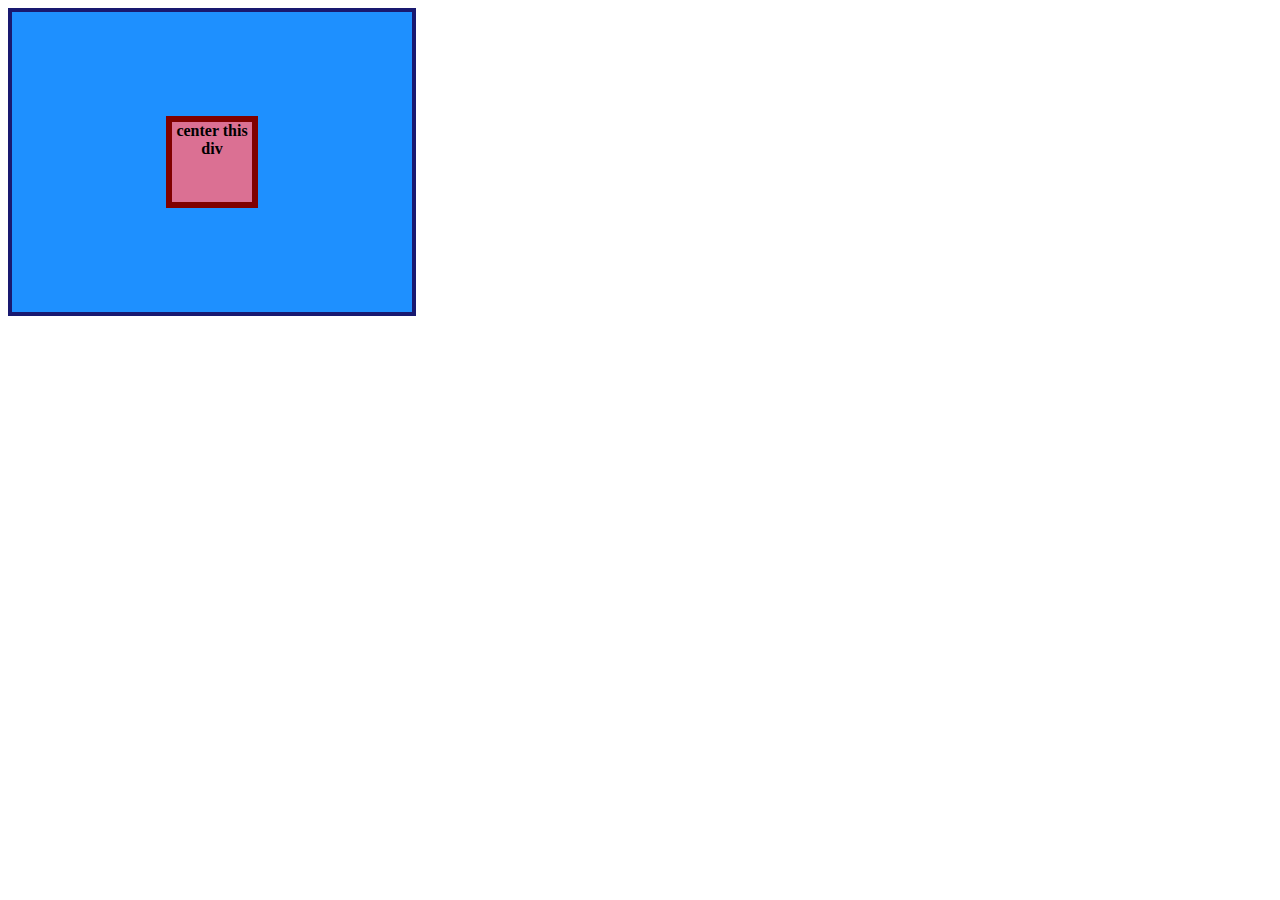
<file: 01-flex-center/index.html>
<!DOCTYPE html>
<html lang="en">
  <head>
    <meta charset="UTF-8">
    <meta http-equiv="X-UA-Compatible" content="IE=edge">
    <meta name="viewport" content="width=device-width, initial-scale=1.0">
    <title>CENTER THIS DIV</title>
    <link rel="stylesheet" href="style.css">
  </head>
  <body>
    <div class="container">
      <div class="box">center this div</div>
    </div>
  </body>
</html>
</file>
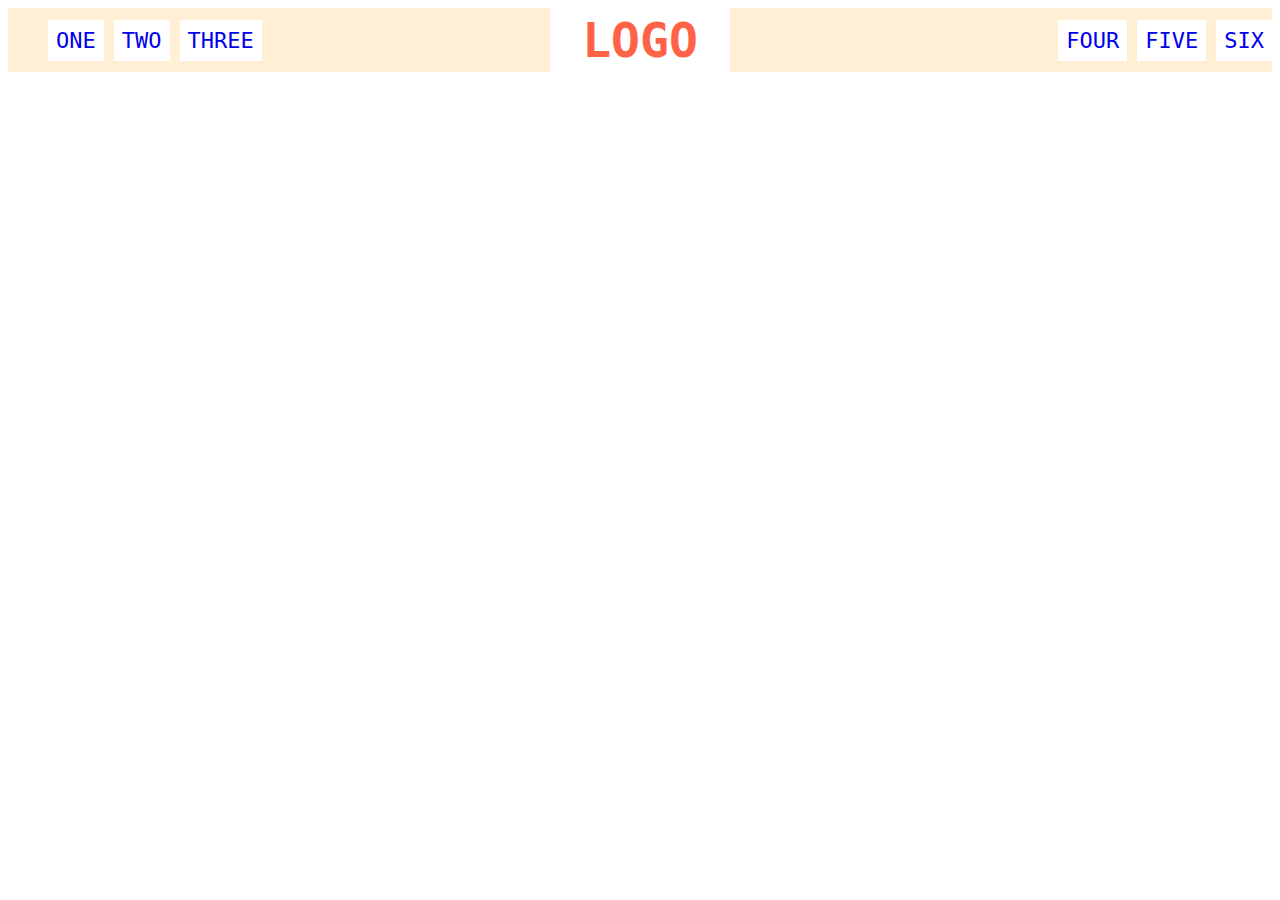
<file: 02-flex-header/index.html>
<!DOCTYPE html>
<html lang="en">
  <head>
    <meta charset="UTF-8">
    <meta http-equiv="X-UA-Compatible" content="IE=edge">
    <meta name="viewport" content="width=device-width, initial-scale=1.0">
    <title>Flex Header</title>
    <link rel="stylesheet" href="style.css">
  </head>
  <body>
    <div class="header">
      <div class="left-links">
        <ul>
          <li><a href="#">ONE</a></li>
          <li><a href="#">TWO</a></li>
          <li><a href="#">THREE</a></li>
        </ul>
      </div>
      <div class="logo">LOGO</div>
      <div class="right-links">
        <ul>
          <li><a href="#">FOUR</a></li>
          <li><a href="#">FIVE</a></li>
          <li><a href="#">SIX</a></li>
        </ul>
      </div>
    </div>
  </body>
</html>
</file>
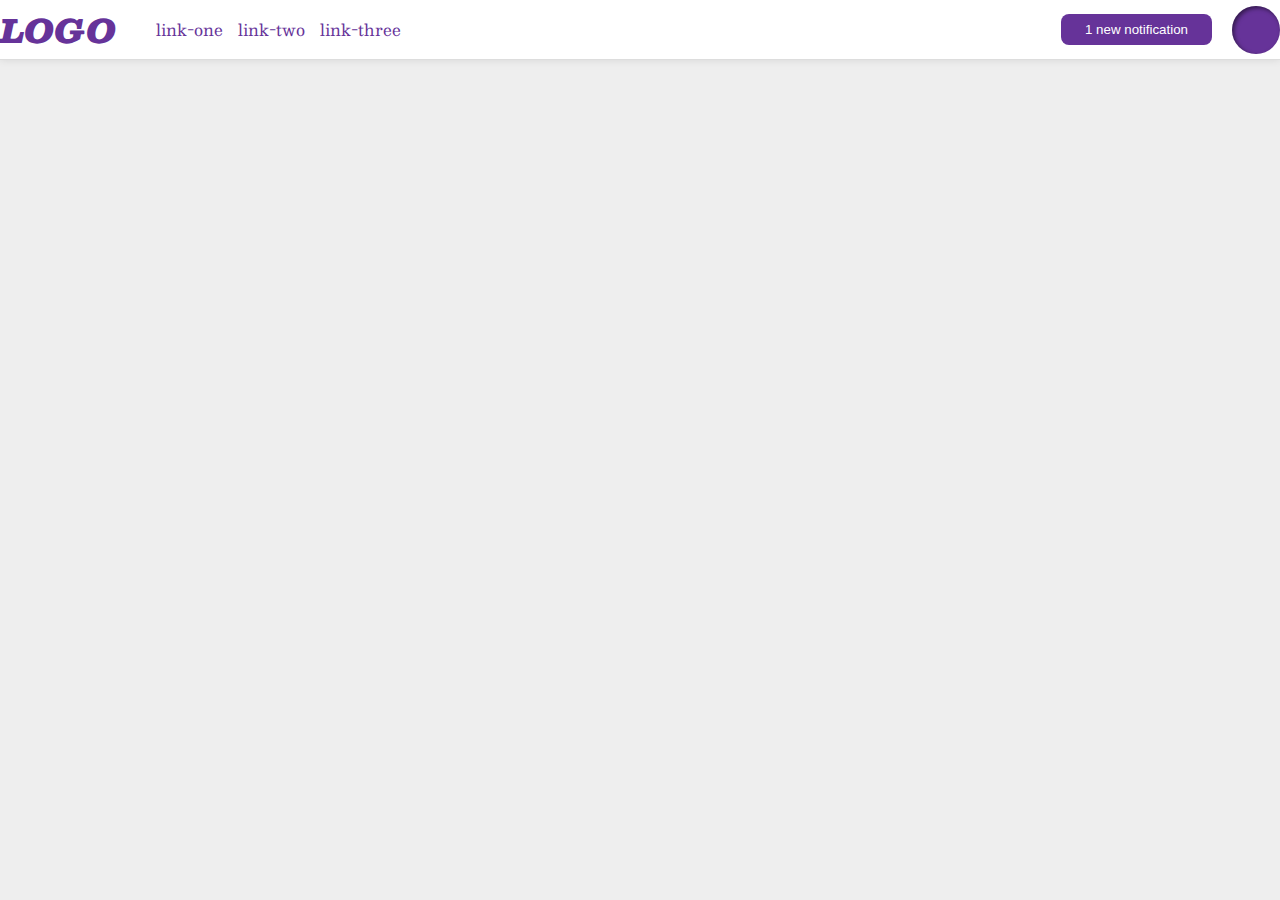
<file: 03-flex-header-2/index.html>
<!DOCTYPE html>
<html lang="en">
  <head>
    <meta charset="UTF-8">
    <meta http-equiv="X-UA-Compatible" content="IE=edge">
    <meta name="viewport" content="width=device-width, initial-scale=1.0">
    <title>Flex Header 2</title>
    <link rel="stylesheet" href="style.css">
  </head>
  <body>
    <div class="header">
      <div class="logo">
        LOGO
      </div>
      <ul class="links">
        <li><a href="google.com">link-one</a></li>
        <li><a href="google.com">link-two</a></li>
        <li><a href="google.com">link-three</a></li>
      </ul>
    <div class="header-left">
      <button class="notifications">
        1 new notification
      </button>
      <div class="profile-image"></div>
    </div>
    </div>
  </body>
</html>
</file>
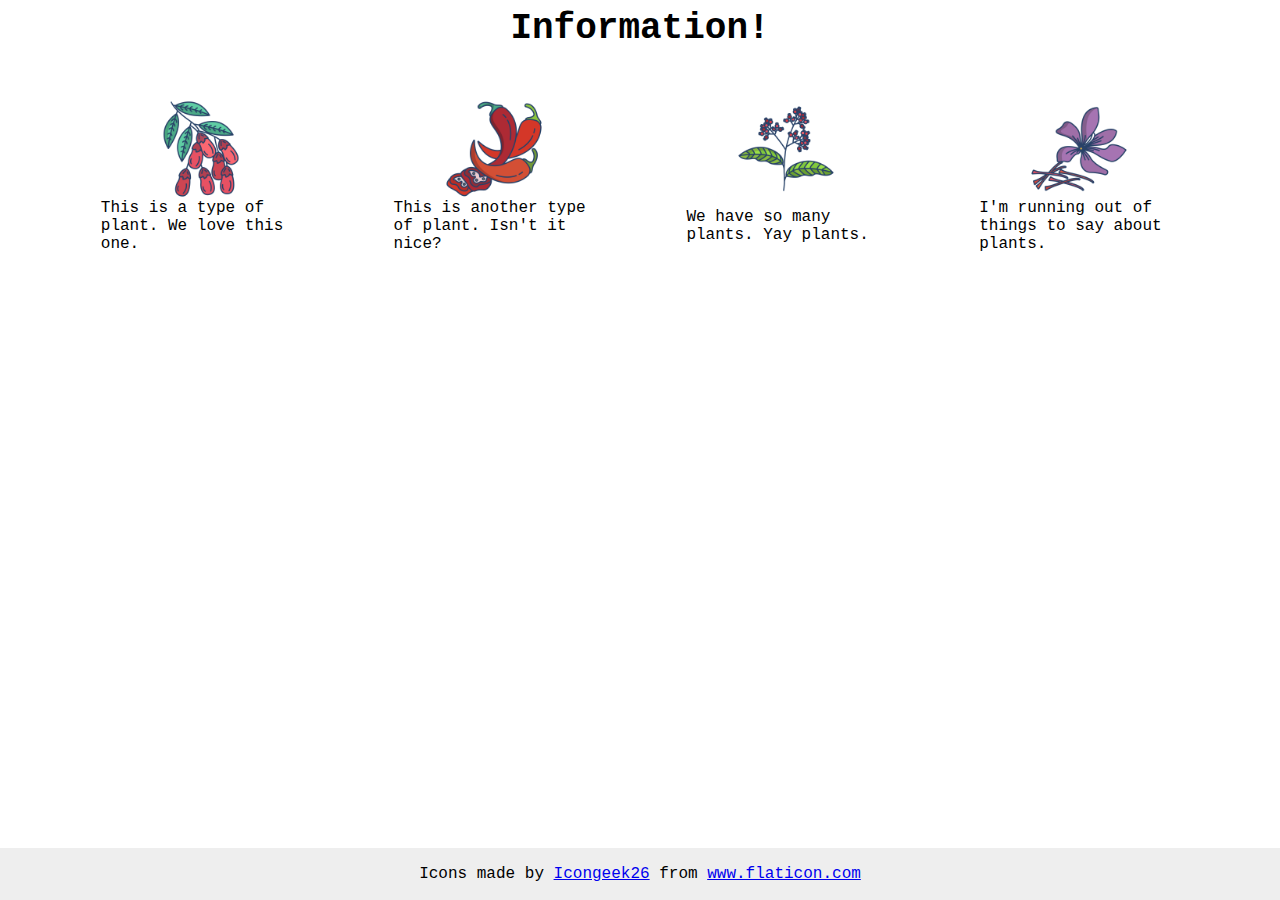
<file: 04-flex-information/index.html>
<!DOCTYPE html>
<html lang="en">
  <head>
    <meta charset="UTF-8">
    <meta http-equiv="X-UA-Compatible" content="IE=edge">
    <meta name="viewport" content="width=device-width, initial-scale=1.0">
    <title>Information</title>
    <link rel="stylesheet" href="style.css">
  </head>
  <body>
    <div class="title">Information!</div>
<div class="images">
  <div class="img-card">
    <img src="./images/barberry.png" alt="barberry">
    <div class="text">This is a type of plant. We love this one.</div>
  </div>
  <div class="img-card">
    <img src="./images/chilli.png" alt="chili">
    <div class="text">This is another type of plant. Isn't it nice?</div>
  </div>
  <div class="img-card">
    <img src="./images/pepper.png" alt="pepper">
    <div class="text">We have so many plants. Yay plants.</div>
  </div>
  <div class="img-card">
    <img src="./images/saffron.png" alt="saffron">
    <div class="text">I'm running out of things to say about plants.</div>
  </div>
  </div>

    <!-- disregard this section, it's here to give attribution to the creator of these icons -->
    <div class="footer">
      <div>Icons made by <a href="https://www.flaticon.com/authors/icongeek26" title="Icongeek26">Icongeek26</a> from <a href="https://www.flaticon.com/" title="Flaticon">www.flaticon.com</a></div>
    </div>
  </body>
</html>
</file>
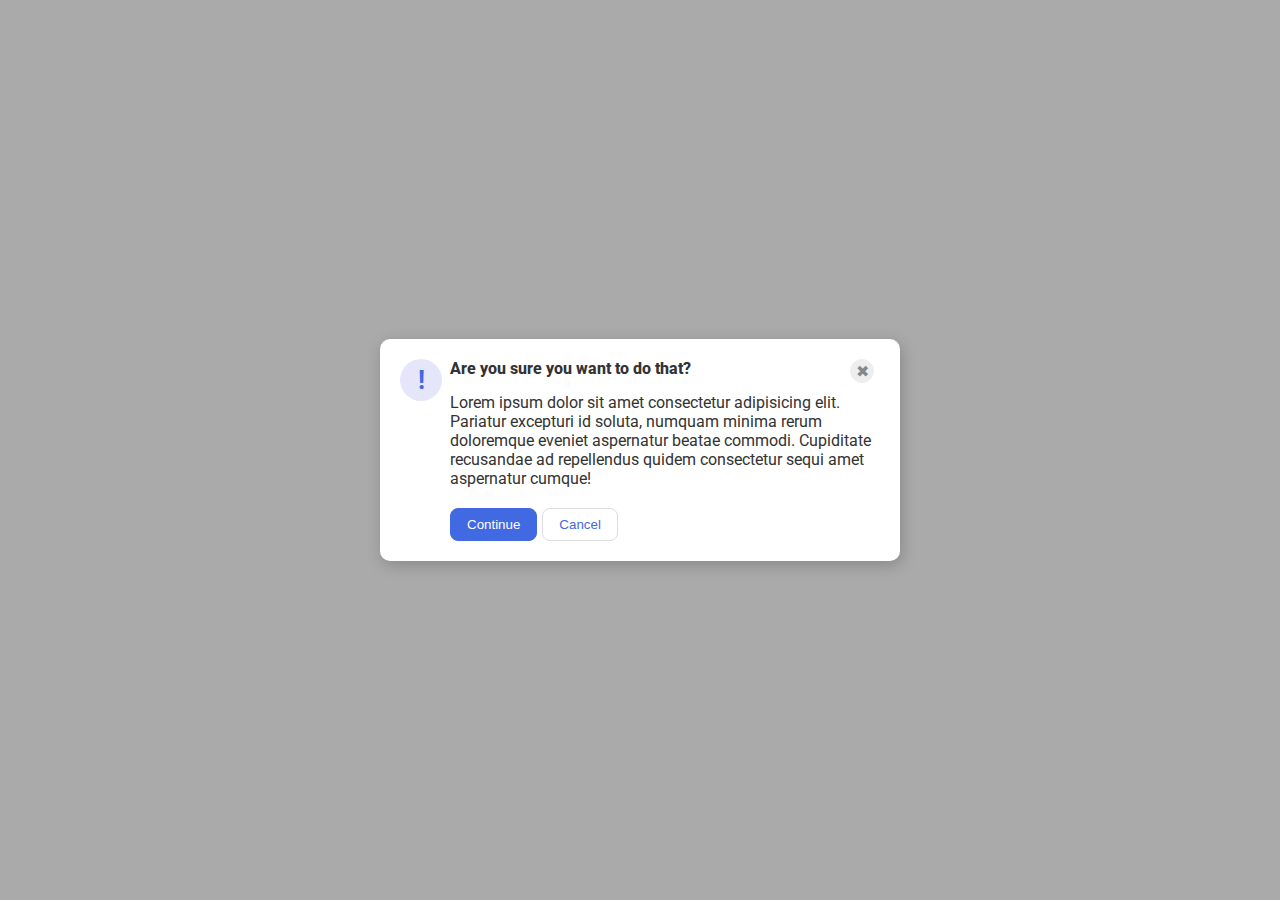
<file: 05-flex-modal/index.html>
<!DOCTYPE html>
<html lang="en">
  <head>
    <meta charset="UTF-8">
    <meta http-equiv="X-UA-Compatible" content="IE=edge">
    <meta name="viewport" content="width=device-width, initial-scale=1.0">
    <link rel="stylesheet" href="style.css">
    <title>Modal</title>
  </head>
  <body>
    <div class="modal">
      <div class="icon">!</div>
      <div class="block">
        <div class="head-1">
      <div class="header">Are you sure you want to do that?</div>
      <button class="close-button">✖</button>
    </div>
      <div class="text">Lorem ipsum dolor sit amet consectetur adipisicing elit. Pariatur excepturi id soluta, numquam minima rerum doloremque eveniet aspernatur beatae commodi. Cupiditate recusandae ad repellendus quidem consectetur sequi amet aspernatur cumque!</div>
      <div class="buttons">
      <button class="continue">Continue</button>
      <button class="cancel">Cancel</button>
    </div>
    </div>
    </div>
  </body>
</html>
</file>
<file: 01-flex-center/style.css>
.container {
  background: dodgerblue;
  border: 4px solid midnightblue;
  width: 400px;
  height: 300px;
  display: flex;
  justify-content: center;
  align-items: center;
}

.box {
  background: palevioletred;
  font-weight: bold;
  text-align: center;
  border: 6px solid maroon;
  width: 80px;
  height: 80px;
}
</file>
<file: 02-flex-header/style.css>
.header  {
  font-family: monospace;
  background: papayawhip;
  display: flex;
  justify-content: space-between;
  align-items: center;
}

.logo {
  font-size: 48px;
  font-weight: 900;
  color: tomato;
  background: white;
  padding: 4px 32px;
}

ul {
  /* this removes the dots on the list items*/
  list-style-type: none;
  display: flex;
  gap: 10px;
}

a {
  font-size: 22px;
  background: white;
  padding: 8px;
  /* this removes the line under the links */
  text-decoration: none;
}
</file>
<file: 03-flex-header-2/style.css>
/* this is some magical font-importing.  
you'll learn about it later. */
@import url('https://fonts.googleapis.com/css2?family=Besley:ital,wght@0,400;1,900&display=swap');

body {
  margin: 0;
  background: #eee;
  font-family: Besley, serif;
}

.header {
  background: white;
  border-bottom: 1px solid #ddd;
  box-shadow: 0 0 8px rgba(0,0,0,.1);
  display: flex;
  align-items: center;
}

.links{
  display: flex;
  align-items: center;
  gap: 15px;
}

.header-left{
  display: flex;
  margin-left: auto;
  align-items: center;
  gap: 20px;
}

.profile-image {
  background: rebeccapurple;
  box-shadow: inset 2px 2px 4px rgba(0,0,0,.5);
  border-radius: 50%;
  width: 48px;
  height: 48px;
}

.logo {
  color: rebeccapurple;
  font-size: 32px;
  font-weight: 900;
  font-style: italic;
}

button {
  border: none;
  border-radius: 8px;
  background: rebeccapurple;
  color: white;
  padding: 8px 24px;
}

a {
  /* this removes the line under our links */
  text-decoration: none;
  color: rebeccapurple;
}

ul {
  list-style-type: none;
}
</file>
<file: 04-flex-information/style.css>
body {
  font-family: 'Courier New', Courier, monospace;
}

img {
  width: 100px;
  height: 100px;
}

.images{
  display: flex;
  justify-content: space-evenly;
}
.img-card{
max-width: 200px;
display: flex;
flex-wrap: wrap;
justify-content: center;
}

.title {
  font-size: 36px;
  font-weight: 900;
  display: flex;
  justify-content: center;
  margin-bottom: 50px;
}

/* do not edit this footer */
.footer {
  position: fixed;
  bottom: 0;
  left: 0;
  right: 0;
  height: 52px;
  display: flex;
  align-items: center;
  justify-content: center;
  background: #eee;
}
</file>
<file: 05-flex-modal/style.css>
@import url('https://fonts.googleapis.com/css2?family=Roboto:wght@400;700&display=swap');

html, body {
  height: 100%;
}

body {
  font-family: Roboto, sans-serif;
  margin: 0;
  background: #aaa;
  color: #333;
  /* I'll give you this one for free lol */
  display: flex;
  align-items: center;
  justify-content: center;
}

.modal {
  background: white;
  width: 480px;
  border-radius: 10px;
  box-shadow: 2px 4px 16px rgba(0,0,0,.2);
  display: flex;
  padding: 20px;

  
}

.block{
  display: flex;
  justify-content: center;
  max-width: 430px;
  flex-wrap: wrap;
  justify-content: flex-start;
}

.head-1{
  display: flex;
  margin-bottom: 10px;
  gap: 100px;
  
}

.header{
  font-weight: 800;
  width: 300px;
}

.buttons{
  display: flex;
  gap: 5px;
}

.icon {
  color: royalblue;
  font-size: 26px;
  font-weight: 700;
  background: lavender;
  width: 42px;
  height: 42px;
  border-radius: 50%;
  display: flex;
  align-items: center;
  justify-content: center;
  margin-right: auto;
}

.close-button {
  background: #eee;
  border-radius: 50%;
  color: #888;
  font-weight: 400;
  font-size: 16px;
  height: 24px;
  width: 24px;
  display: flex;
  align-items: center;
  justify-content: center;
  border: 1px solid #eee;
  padding: 0;
}


.text{
  margin-bottom: 20px;
}

button {
  cursor: pointer;
  padding: 8px 16px;
  border-radius: 8px;
}

button.continue {
  background: royalblue;
  border: 1px solid royalblue;
  color: white;
}

button.cancel {
  background: white;
  border: 1px solid #ddd;
  color: royalblue;
}
</file>
